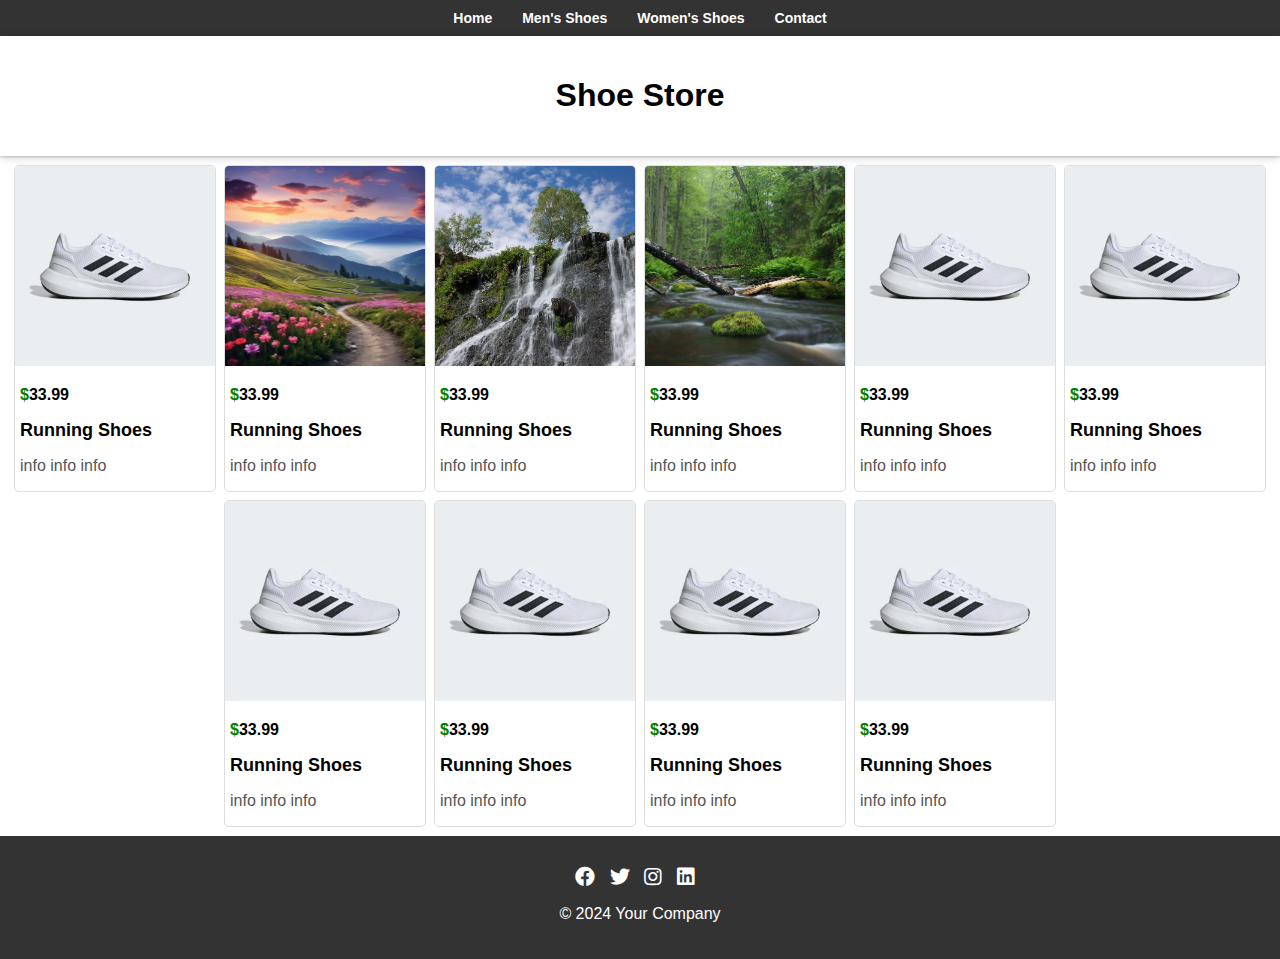
<file: index.html>
<!DOCTYPE html>
<html lang="en">
<head>
    <meta charset="UTF-8">
    <meta name="viewport" content="width=device-width, initial-scale=1.0">
    <link rel="stylesheet" href="https://cdnjs.cloudflare.com/ajax/libs/font-awesome/5.15.3/css/all.min.css">
    <link rel="stylesheet" href="style.css">
    <title>Shoe Website</title>
</head>
<body>

<nav>
    <a id="over" href="index.html">Home</a>
    <a id="over" href="men.html">Men's Shoes</a>
    <a id="over" href="women.html">Women's Shoes</a>
    <a id="over" href="contact.html">Contact</a>
</nav>

<header>
    <h1>Shoe Store</h1>
</header>

<section>
    <div id="div1" class="product">
        <a href="buy.html">
            <img id="img1" src="1.avif" alt="Running Shoes">
            <p id="cost">$33.99</p>
            <h2>Running Shoes</h2>
            <p>info info info</p>
        </a>
    </div>
    
    <div id="div1" class="product">
        <a href="buy.html">
            <img id="img1" src="nature.webp" alt="Running Shoes">
            <p id="cost">$33.99</p>
            <h2>Running Shoes</h2>
            <p>info info info</p>
        </a>
    </div>

    <div id="div1" class="product">
        <a href="buy.html">
            <img id="img1" src="nature2.jpg" alt="Running Shoes">
            <p id="cost">$33.99</p>
            <h2>Running Shoes</h2>
            <p>info info info</p>
        </a>
    </div>
    
    <div id="div1" class="product">
        <a href="buy.html">
            <img id="img1" src="nature3.jpg" alt="Running Shoes">
            <p id="cost">$33.99</p>
            <h2>Running Shoes</h2>
            <p>info info info</p>
        </a>
    </div> 

    <div id="div1" class="product">
        <a href="buy.html">
            <img id="img1" src="1.avif" alt="Running Shoes">
            <p id="cost">$33.99</p>
            <h2>Running Shoes</h2>
            <p>info info info</p>
        </a>
    </div>

    <div id="div1" class="product">
        <a href="buy.html">
            <img id="img1" src="1.avif" alt="Running Shoes">
            <p id="cost">$33.99</p>
            <h2>Running Shoes</h2>
            <p>info info info</p>
        </a>
    </div>
    
    <div id="div1" class="product">
        <a href="buy.html">
            <img id="img1" src="1.avif" alt="Running Shoes">
            <p id="cost">$33.99</p>
            <h2>Running Shoes</h2>
            <p>info info info</p>
        </a>
    </div>

    <div id="div1" class="product">
        <a href="buy.html">
            <img id="img1" src="1.avif" alt="Running Shoes">
            <p id="cost">$33.99</p>
            <h2>Running Shoes</h2>
            <p>info info info</p>
        </a>
    </div>
    
    <div id="div1" class="product">
        <a href="buy.html">
            <img id="img1" src="1.avif" alt="Running Shoes">
            <p id="cost">$33.99</p>
            <h2>Running Shoes</h2>
            <p>info info info</p>
        </a>
    </div>

    <div id="div1" class="product">
        <a href="buy.html">
            <img id="img1" src="1.avif" alt="Running Shoes">
            <p id="cost">$33.99</p>
            <h2>Running Shoes</h2>
            <p>info info info</p>
        </a>
    </div>
</section>

<footer>
    <ul class="social-icons">
        <li><a href="https://www.facebook.com/" target="_blank"><i class="fab fa-facebook"></i></a></li>
        <li><a href="https://twitter.com/" target="_blank"><i class="fab fa-twitter"></i></a></li>
        <li><a href="https://www.instagram.com/" target="_blank"><i class="fab fa-instagram"></i></a></li>
        <li><a href="https://www.linkedin.com/" target="_blank"><i class="fab fa-linkedin"></i></a></li>
    </ul>
    <p>&copy; 2024 Your Company</p>
</footer>

</body>
</html>
</file>
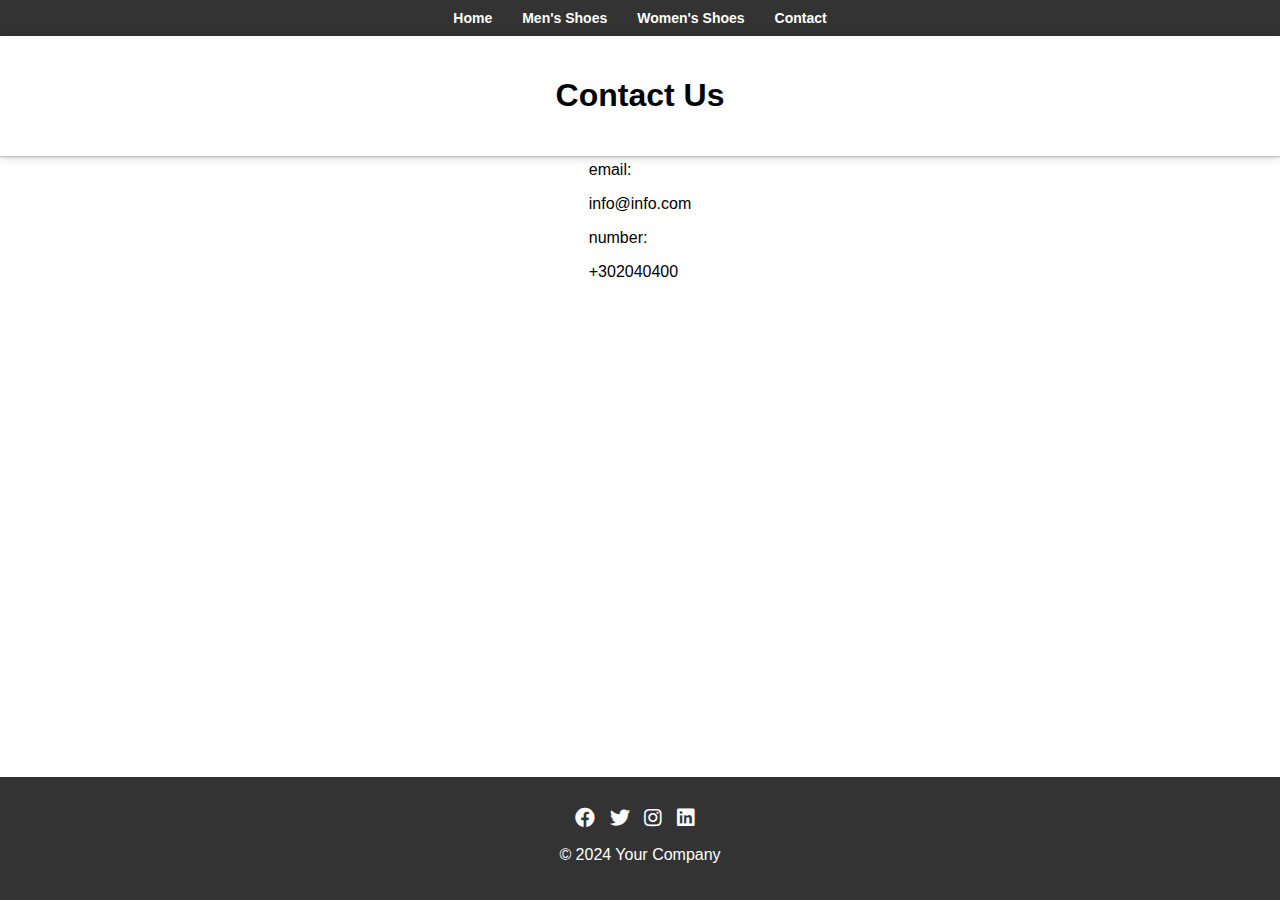
<file: contact.html>
<!DOCTYPE html>
<html lang="en">
<head>
    <meta charset="UTF-8">
    <meta name="viewport" content="width=device-width, initial-scale=1.0">
    <link rel="stylesheet" href="https://cdnjs.cloudflare.com/ajax/libs/font-awesome/5.15.3/css/all.min.css">
    <link rel="stylesheet" href="style.css">
    <title>Contact Us</title>

</head>

<body>

<nav>
    <a id="over" href="index.html">Home</a>
    <a id="over" href="men.html">Men's Shoes</a>
    <a id="over" href="women.html">Women's Shoes</a>
    <a id="over" href="contact.html">Contact</a>
</nav>

<header>
    <h1>Contact Us</h1>
</header>

<section>
    <form>
        <label for="email">email:</label>
        <p>
            info@info.com
        </p>

        <label for="message">number:</label>
        <p> +302040400 </p>
    </form>
</section>



<footer>
    <ul class="social-icons">
        <li><a href="https://www.facebook.com/" target="_blank"><i class="fab fa-facebook"></i></a></li>
        <li><a href="https://twitter.com/" target="_blank"><i class="fab fa-twitter"></i></a></li>
        <li><a href="https://www.instagram.com/" target="_blank"><i class="fab fa-instagram"></i></a></li>
        <li><a href="https://www.linkedin.com/" target="_blank"><i class="fab fa-linkedin"></i></a></li>
        <!-- Add more social icons as needed -->
    </ul>
    <p>&copy; 2024 Your Company</p>
</footer>

</body>
</html>
</file>
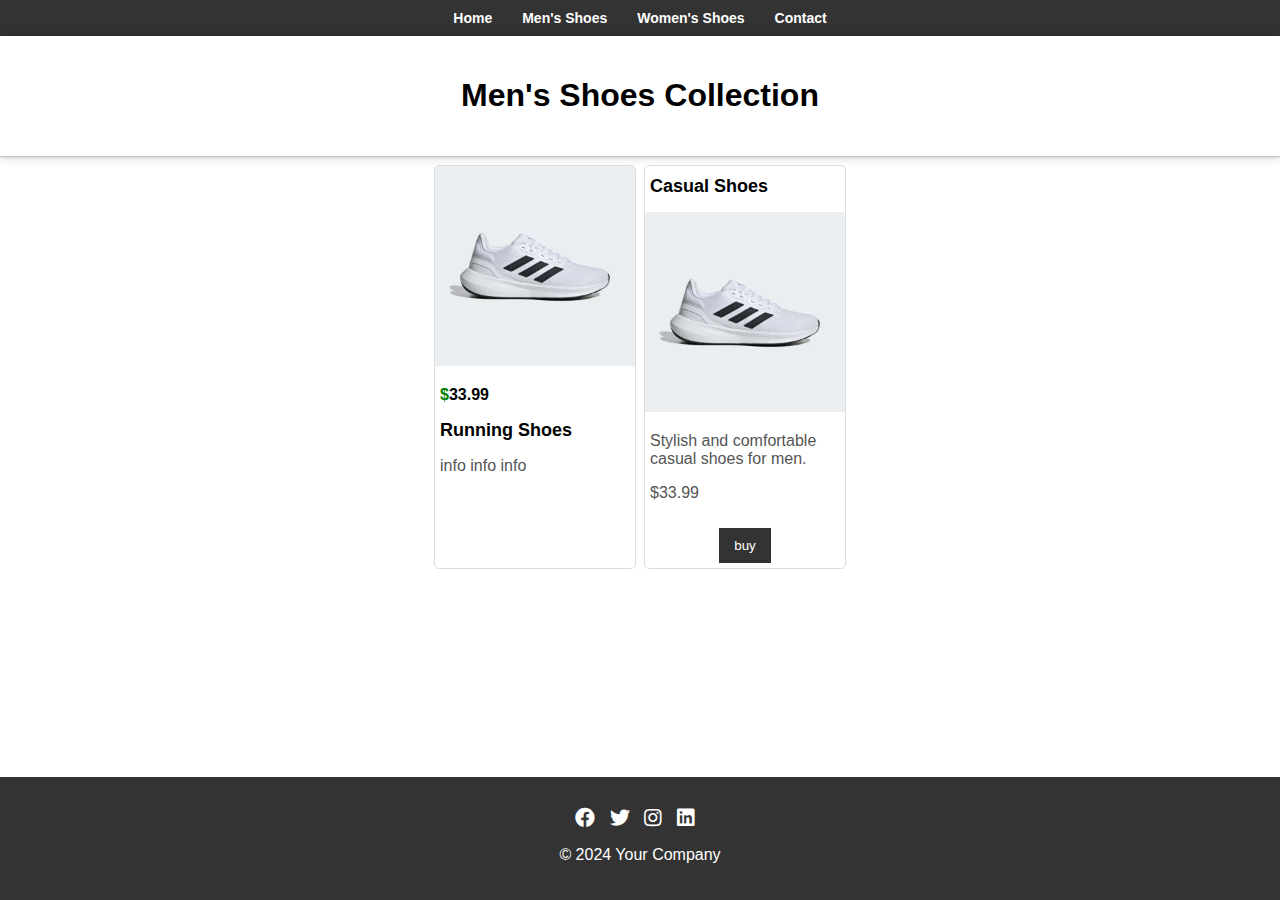
<file: men.html>
<!DOCTYPE html>
<html lang="en">
<head>
    <meta charset="UTF-8">
    <meta name="viewport" content="width=device-width, initial-scale=1.0">
    <link rel="stylesheet" href="https://cdnjs.cloudflare.com/ajax/libs/font-awesome/5.15.3/css/all.min.css">
    <link rel="stylesheet" href="style.css">
    <title>Men's Shoes Collection</title>
</head>
<body>

<nav>
    <a id="over" href="index.html">Home</a>
    <a id="over" href="men.html">Men's Shoes</a>
    <a id="over" href="women.html">Women's Shoes</a>
    <a id="over" href="contact.html">Contact</a>
</nav>

<header>
    <h1>Men's Shoes Collection</h1>
</header>

<section>
    <div id="div1" class="product">
        <a href="buy.html">
            <img id="img1" src="1.avif" alt="Running Shoes">
            <p id="cost">$33.99</p>
            <h2>Running Shoes</h2>
            <p>info info info</p>
        </a>
    </div>

    <div class="product">
        <h2>Casual Shoes</h2>
        <img src="1.avif" alt="Casual Shoes">
        <p>Stylish and comfortable casual shoes for men.</p>
        <p>$33.99</p>
        <a href="buy.html" target="_blank"><button>buy</button></a>
    </div>
</section>

<footer>
    <ul class="social-icons">
        <li><a href="https://www.facebook.com/" target="_blank"><i class="fab fa-facebook"></i></a></li>
        <li><a href="https://twitter.com/" target="_blank"><i class="fab fa-twitter"></i></a></li>
        <li><a href="https://www.instagram.com/" target="_blank"><i class="fab fa-instagram"></i></a></li>
        <li><a href="https://www.linkedin.com/" target="_blank"><i class="fab fa-linkedin"></i></a></li>
        <!-- Add more social icons as needed -->
    </ul>
    <p>&copy; 2024 Your Company</p>
</footer>

</body>
</html>
</file>
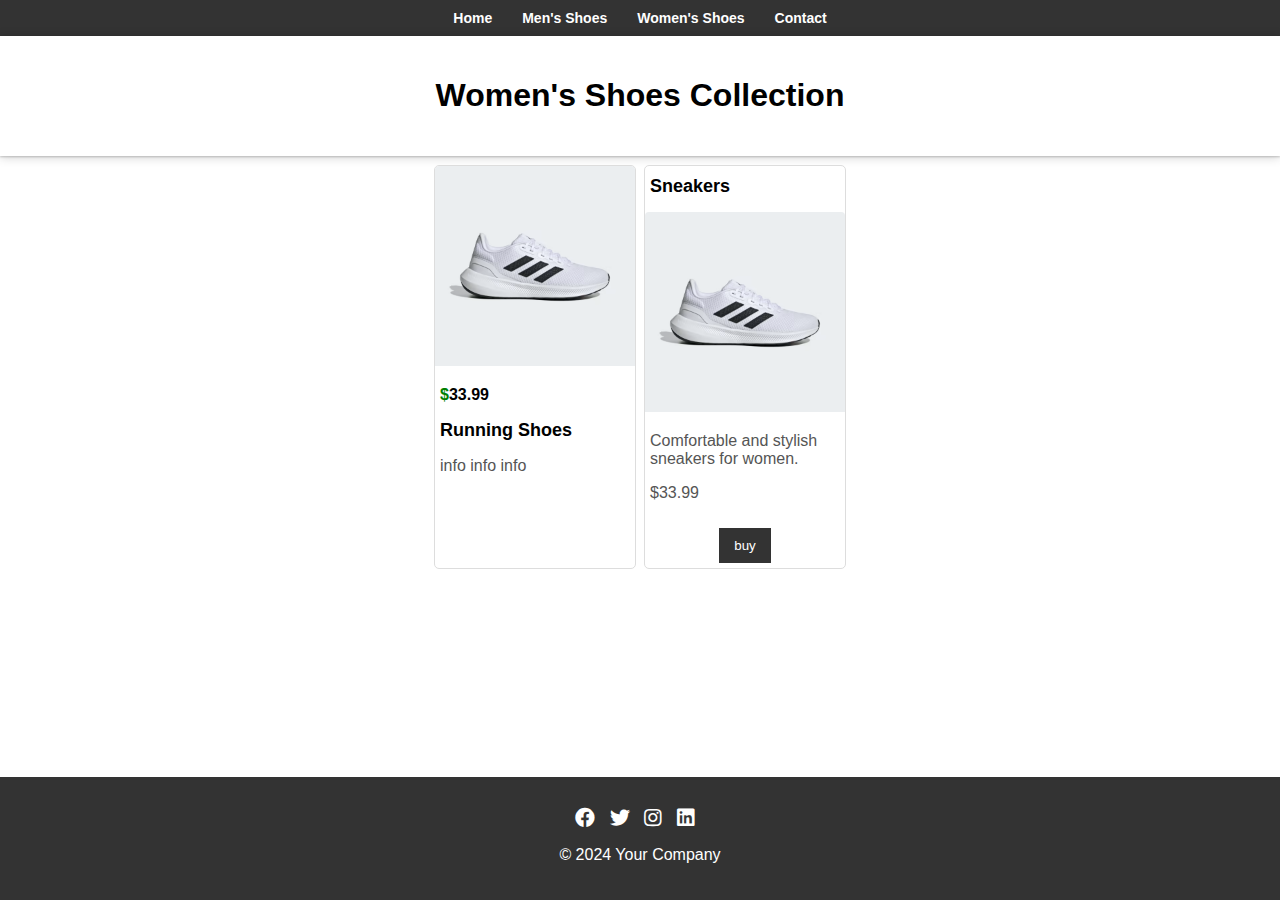
<file: women.html>
<!DOCTYPE html>
<html lang="en">
<head>
    <meta charset="UTF-8">
    <meta name="viewport" content="width=device-width, initial-scale=1.0">
    <link rel="stylesheet" href="https://cdnjs.cloudflare.com/ajax/libs/font-awesome/5.15.3/css/all.min.css">
    <link rel="stylesheet" href="style.css">
    <title>Women's Shoes Collection</title>
</head>
<body>

<nav>
    <a id="over" href="index.html">Home</a>
    <a id="over" href="men.html">Men's Shoes</a>
    <a id="over" href="women.html">Women's Shoes</a>
    <a id="over" href="contact.html">Contact</a>
</nav>

<header>
    <h1>Women's Shoes Collection</h1>
</header>

<section>
    <div id="div1" class="product">
        <a href="buy.html">
            <img id="img1" src="1.avif" alt="Running Shoes">
            <p id="cost">$33.99</p>
            <h2>Running Shoes</h2>
            <p>info info info</p>
        </a>
    </div>

    <div class="product">
        <h2>Sneakers</h2>
        <img src="1.avif" alt="Sneakers">
        <p>Comfortable and stylish sneakers for women.</p>
        <p>$33.99</p>
        <a href="buy.html" target="_blank"><button>buy</button></a>
    </div>
</section>

<footer>
    <ul class="social-icons">
        <li><a href="https://www.facebook.com/" target="_blank"><i class="fab fa-facebook"></i></a></li>
        <li><a href="https://twitter.com/" target="_blank"><i class="fab fa-twitter"></i></a></li>
        <li><a href="https://www.instagram.com/" target="_blank"><i class="fab fa-instagram"></i></a></li>
        <li><a href="https://www.linkedin.com/" target="_blank"><i class="fab fa-linkedin"></i></a></li>
        <!-- Add more social icons as needed -->
    </ul>
    <p>&copy; 2024 Your Company</p>
</footer>

</body>
</html>
</file>
<file: style.css>
body {
    font-family: Arial, sans-serif;
    margin: 0;
    padding: 0;
    background-color: white;
    min-height: 100vh;
    display: flex;
    flex-direction: column;
}

header {
    background-color: white;
    color: black;
    padding: 20px;
    text-align: center;
    box-shadow: 0 1px 2px 0 rgba(0, 0, 0, 0.2), 0 1px 10px 0 rgba(0, 0, 0, 0.19);
    text-align: center;
}

nav {
    background-color: #333;
    padding: 10px;
    display: flex;
    justify-content: center;
}

nav a {
    margin: 0 15px;
    text-decoration: none;
    color: #ffffff;
    font-weight: bold;
    font-size: 14px;
}

section {
    padding: 5px;
    display: flex;
    justify-content: center;
    flex-wrap: wrap;
}

.product {
    border: 1px solid #ddd;
    margin: 4px;
    padding: 0px;
    background-color: white;
    max-width: 200px;
    max-height: auto;
    border-radius: 5px;
    text-align: center;
}

.product img {
    width: 200px;
    height: 200px;
    object-fit: cover;
    border-top-right-radius: 4px;
    border-top-left-radius: 4px;
}

.product h2 {
    margin-top: 10px;
    font-size: 18px;
    text-align: left;
    margin-left: 5px;
}

.product p {
    color: #555;
    text-align: left;
    margin-left: 5px;
}

.product button {
    background-color: #333;
    color: white;
    border: none;
    padding: 10px 15px;
    margin-top: 10px;
    cursor: pointer;
    margin-bottom: 5px;
}

footer {
    background-color: #333;
    color: #fff;
    padding: 20px;
    text-align: center;
    margin-top: auto;
}

.social-icons {
    list-style: none;
    padding: 0;
    margin: 10px 0 0;
}

.social-icons li {
    display: inline-block;
    margin-right: 10px;
}

.social-icons a {
    color: #fff;
    text-decoration: none;
    font-size: 20px;
}

.product a:link { 
    text-decoration: none; 
    color: rgb(0, 0, 0); 
} 

.product a:visited { 
    text-decoration: none; 
    color: rgb(0, 0, 0); 
    
} 
/*
.product a:hover { 
    text-decoration: none; 
    color: rgb(255, 0, 0); 
} 

.product a:active { 
    text-decoration: none;
    color: rgb(162, 0, 255); 
}
*/
#button_m:hover {opacity: 0.7;}
#cost{
    text-align: left;
    font-weight: bold;
    color: black;
}
#cost::first-letter {
    font-size: 100%;
    color: green;
  }
#over:hover{
    color: orange;
}
</file>
